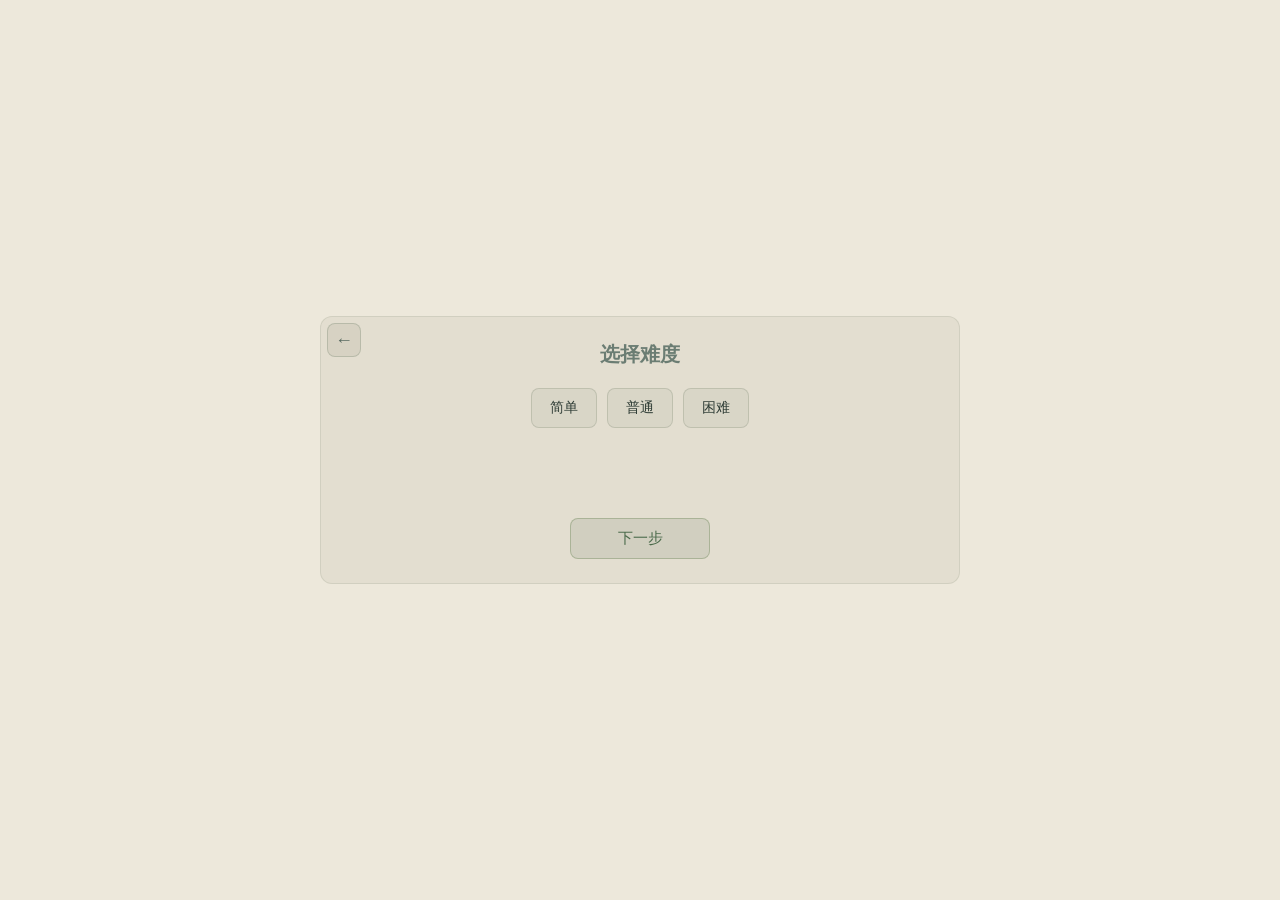
<file: story.html>
<!DOCTYPE html>
<html lang="zh-CN">
<head>
<meta charset="UTF-8">
<meta name="viewport" content="width=device-width, initial-scale=1.0">
<title>道牌斗法：气运争锋 - 剧情模式</title>
<link rel="stylesheet" href="css/style.css">
<style>
.step { display: none; }
.step.active { display: block; }
.story-text {
  background: rgba(140,150,130,0.08);
  border-left: 3px solid rgba(130,150,110,0.5);
  padding: 18px 20px;
  margin: 14px 0;
  line-height: 1.9;
  font-size: 14px;
  color: #2f3d36;
  white-space: pre-line;
  max-height: 52vh;
  overflow-y: auto;
  border-radius: 0 8px 8px 0;
}
.selector-row {
  display: flex;
  gap: 14px;
  flex-wrap: wrap;
  justify-content: center;
  margin: 14px 0;
}
.selector-group {
  flex: 1;
  min-width: 140px;
  text-align: center;
}
.selector-group label {
  display: block;
  font-size: 13px;
  font-weight: bold;
  margin-bottom: 6px;
  color: #5a6b62;
}
.selector-group select {
  width: 100%;
  padding: 8px;
  font-size: 14px;
  border: 1px solid rgba(140,150,130,0.35);
  border-radius: 6px;
  background: rgba(0,0,0,0.04);
  color: #2f3d36;
  font-family: inherit;
}
.profession-desc {
  margin: 12px 0;
  padding: 12px 16px;
  background: rgba(140,150,130,0.1);
  border-radius: 8px;
  font-size: 14px;
  line-height: 1.7;
  color: #5a6b62;
  min-height: 48px;
}
.summary-box {
  background: rgba(140,150,130,0.08);
  border: 1px solid rgba(140,150,130,0.2);
  border-radius: 8px;
  padding: 12px 16px;
  margin: 12px 0;
  display: flex;
  gap: 16px;
  flex-wrap: wrap;
  justify-content: center;
}
.summary-item { text-align: center; }
.summary-item .label { font-size: 12px; color: #8a8a78; }
.summary-item .value { font-size: 16px; font-weight: bold; color: #4a6a4a; }
.character-name { font-size: 18px; font-weight: bold; color: #4a6a4a; text-align: center; margin: 10px 0; }
.story-box {
  background: rgba(140,150,130,0.06);
  border: 1px solid rgba(140,150,130,0.2);
  border-radius: 8px;
  padding: 14px 18px;
  margin: 10px 0;
  font-size: 14px;
  line-height: 1.9;
  color: #2f3d36;
  max-height: 40vh;
  overflow-y: auto;
}
.name-input-area { margin: 12px 0; text-align: center; }
.name-input-area input {
  width: 220px;
  padding: 8px 10px;
  font-size: 15px;
  border: 1px solid rgba(140,150,130,0.35);
  border-radius: 6px;
  background: rgba(0,0,0,0.04);
  color: #2f3d36;
  font-family: inherit;
}
.nav-buttons { margin-top: 16px; display: flex; gap: 10px; justify-content: center; flex-wrap: wrap; }
.diff-grid {
  display: flex;
  gap: 10px;
  justify-content: center;
  flex-wrap: wrap;
  margin: 14px 0;
}
.diff-btn {
  padding: 10px 18px;
  border: 1px solid rgba(140,150,130,0.35);
  border-radius: 8px;
  background: rgba(140,150,130,0.1);
  color: #2f3d36;
  font-size: 14px;
  font-family: inherit;
  cursor: pointer;
  transition: all 0.2s;
}
.diff-btn:hover { background: rgba(140,150,130,0.2); }
.diff-btn.selected { background: rgba(140,150,130,0.35); border-color: rgba(130,150,110,0.6); color: #4a6a4a; font-weight: bold; }
</style>
</head>
<body>

<div class="page-wrap" style="max-width: 640px;">

  <!-- 步骤0：选择难度 -->
  <div class="step active" id="step-difficulty">
    <h2>选择难度</h2>
    <div class="diff-grid">
      <button class="diff-btn" data-diff="easy">简单</button>
      <button class="diff-btn" data-diff="normal">普通</button>
      <button class="diff-btn" data-diff="hard">困难</button>
    </div>
    <p id="diff-desc" style="font-size:13px; color:#5a6b62; line-height:1.7; min-height:60px; text-align:center;"></p>
    <div class="nav-buttons">
      <button class="back-icon-btn" onclick="goMenu()" title="返回主选单">←</button>
      <button class="btn-primary" id="btn-diff-next" disabled>下一步</button>
    </div>
  </div>

  <!-- 步骤1：开篇 -->
  <div class="step" id="step-prologue">
    <h2>开篇</h2>
    <div class="story-text">
三百年前，仙人绝迹，天地间只剩传说。
修仙界苟延残喘，灵气日渐稀薄，宗门凋零，功法残缺。人们都说，飞升已是上古旧梦，此界再无通天路。

直到那一天——北荒秘境裂开一道缝隙，一座古老石台从虚空中浮现。

台上刻满密密麻麻的符文，每一笔都在吞噬周围的光线。石台中央，一块玉碑静静矗立，上面只有一行字：

「赌尽一切，气运为注。胜者夺运，败者归墟。最后一人生还，可开天门。」

消息传出，天下震动。

有人嗤之以鼻，说这是魔道陷阱。有人在观望，在犹豫，在恐惧。还有人毫不犹豫地选择站到赌斗台前，对他们来说，这或许是唯一的机会。

他们来自大陆各地，身份各异，修为高低不同。但他们都有一个共同点——

已经没有什么可失去的了。

赌斗，即将开始。
    </div>
    <div class="nav-buttons">
      <button class="back-icon-btn" onclick="goMenu()" title="返回主选单">←</button>
      <button class="btn-primary" onclick="showStep('select')">选择你的角色</button>
    </div>
  </div>

  <!-- 步骤2：选择角色 -->
  <div class="step" id="step-select">
    <h2>选择你的角色</h2>
    <div class="selector-row">
      <div class="selector-group">
        <label>性别</label>
        <select id="sel-gender"><option value="">-- 请选择 --</option><option value="男">男</option><option value="女">女</option></select>
      </div>
      <div class="selector-group">
        <label>年龄</label>
        <select id="sel-age">
          <option value="">-- 请选择 --</option>
          <option value="少年">少年/少女（十五六岁，初出茅庐）</option>
          <option value="青年">青年（二十余岁，意气风发）</option>
          <option value="中年">中年（四五十岁，阅历丰富）</option>
          <option value="老年">老年（七八十岁，老谋深算）</option>
        </select>
      </div>
      <div class="selector-group">
        <label>职业</label>
        <select id="sel-profession"><option value="">-- 请选择 --</option><option value="剑气">剑气</option><option value="丹香">丹香</option><option value="御兽">御兽</option><option value="炼体">炼体</option><option value="巫蛊">巫蛊</option></select>
      </div>
    </div>
    <div class="profession-desc" id="profession-desc">选择职业后，此处将显示该职业的介绍。</div>
    <div class="nav-buttons">
      <button class="btn-secondary" onclick="showStep('prologue')">返回上一步</button>
      <button class="btn-primary" onclick="confirmSelection()">下一步</button>
      <button class="btn-secondary" onclick="randomSelect()">随机生成</button>
    </div>
    <p class="error-msg" id="select-error"></p>
  </div>

  <!-- 步骤3：角色与背景故事 -->
  <div class="step" id="step-background">
    <h2>你的命运</h2>
    <div class="summary-box">
      <div class="summary-item"><div class="label">性别</div><div class="value" id="sum-gender"></div></div>
      <div class="summary-item"><div class="label">年龄</div><div class="value" id="sum-age"></div></div>
      <div class="summary-item"><div class="label">职业</div><div class="value" id="sum-profession"></div></div>
    </div>
    <div class="character-name" id="char-name"></div>
    <div class="story-box" id="char-story"></div>
    <div class="nav-buttons">
      <button class="btn-secondary" onclick="showStep('select')">返回上一步</button>
      <button class="btn-primary" onclick="showNameStep()">下一步</button>
      <button class="btn-secondary" onclick="randomAndConfirm()">随机生成</button>
    </div>
  </div>

  <!-- 步骤4：赋予姓名 -->
  <div class="step" id="step-name">
    <h2>赋予姓名</h2>
    <div style="text-align:center; margin:10px 0; font-size:14px; color:#5a6b62;">
      <div id="name-preview" style="font-weight:bold; color:#4a6a4a; margin-bottom:6px;"></div>
      <div id="name-shortdesc" style="font-size:13px; line-height:1.6;"></div>
    </div>
    <p style="text-align:center; font-size:13px; color:#5a6b62;">你可以使用这个角色的原名，也可以为他取一个新的名字。</p>
    <div class="name-input-area">
      <input type="text" id="custom-name" placeholder="输入新名字（6个字符以内）" maxlength="6">
      <button class="btn-secondary" onclick="useCustomName()" style="margin-top:8px; width:auto; padding:8px 18px;">使用此名字</button>
    </div>
    <div class="nav-buttons">
      <button class="btn-secondary" onclick="showStep('background')">返回上一步</button>
      <button class="btn-primary" onclick="useOriginalName()">就用原名：<span id="original-name-label"></span></button>
    </div>
    <p class="error-msg" id="name-error"></p>
    <p style="margin-top:16px; font-style:italic; color:#8a8a78; text-align:center; font-size:13px;">赌命台上，只有一个人能活着离开。</p>
  </div>

</div>

<script src="js/config.js"></script>
<script src="js/utils.js"></script>
<script src="js/storage.js"></script>
<script src="js/auth.js"></script>
<script src="js/story-data.js"></script>
<script>
let selectedDifficulty = '';
let selectedGender = '';
let selectedAge = '';
let selectedProfession = '';
let matchedCharacter = null;

const DIFF_DESC = {
  easy: '简单：适合只想体验故事的新手。',
  normal: '普通：你的对手都不简单。',
  hard: '困难：直面你的命运！'
};

function showStep(id) {
  document.querySelectorAll('.step').forEach(s => s.classList.remove('active'));
  document.getElementById('step-' + id).classList.add('active');
}

function goMenu() {
  showConfirm('确认返回', '确认要返回主选单吗？未保存的进度将会遗失', () => {
    window.location.href = 'menu.html';
  });
}

// ===== 难度选择 =====
document.querySelectorAll('.diff-btn').forEach(btn => {
  btn.addEventListener('click', () => {
    document.querySelectorAll('.diff-btn').forEach(b => b.classList.remove('selected'));
    btn.classList.add('selected');
    selectedDifficulty = btn.dataset.diff;
    document.getElementById('diff-desc').textContent = DIFF_DESC[selectedDifficulty];
    document.getElementById('btn-diff-next').disabled = false;
  });
});

document.getElementById('btn-diff-next').addEventListener('click', () => {
  if (!selectedDifficulty) {
    document.getElementById('diff-desc').textContent = '请先选择一项难度';
    document.getElementById('diff-desc').style.color = '#a05050';
    return;
  }
  document.getElementById('diff-desc').style.color = '#5a6b62';
  showStep('prologue');
});

// ===== 职业描述 =====
document.getElementById('sel-profession').addEventListener('change', function() {
  const desc = PROFESSION_DESC[this.value];
  document.getElementById('profession-desc').textContent = desc ? (this.value + '：' + desc) : '选择职业后，此处将显示该职业的介绍。';
});

function randomSelect() {
  const g = GENDER_OPTIONS[Math.floor(Math.random() * GENDER_OPTIONS.length)];
  const a = AGE_OPTIONS[Math.floor(Math.random() * AGE_OPTIONS.length)];
  const p = PROFESSION_OPTIONS[Math.floor(Math.random() * PROFESSION_OPTIONS.length)];
  document.getElementById('sel-gender').value = g.value;
  document.getElementById('sel-age').value = a.value;
  document.getElementById('sel-profession').value = p.value;
  document.getElementById('sel-profession').dispatchEvent(new Event('change'));
  document.getElementById('select-error').textContent = '';
}

function confirmSelection() {
  const gender = document.getElementById('sel-gender').value;
  const age = document.getElementById('sel-age').value;
  const prof = document.getElementById('sel-profession').value;
  if (!gender || !age || !prof) {
    document.getElementById('select-error').textContent = '请完整选择性别、年龄和职业';
    return;
  }
  selectedGender = gender;
  selectedAge = age;
  selectedProfession = prof;
  matchedCharacter = findCharacter(gender, age, prof);
  if (!matchedCharacter) {
    document.getElementById('select-error').textContent = '没有找到匹配的角色，请调整选择';
    return;
  }
  document.getElementById('select-error').textContent = '';
  renderCharacter();
  showStep('background');
}

function renderCharacter() {
  document.getElementById('sum-gender').textContent = selectedGender;
  document.getElementById('sum-age').textContent = selectedAge;
  document.getElementById('sum-profession').textContent = selectedProfession;
  document.getElementById('char-name').textContent = matchedCharacter.name;
  document.getElementById('char-story').textContent = matchedCharacter.story;
}

function randomAndConfirm() {
  randomSelect();
  confirmSelection();
}

// ===== 取名 =====
function showNameStep() {
  document.getElementById('original-name-label').textContent = matchedCharacter.name;
  document.getElementById('name-preview').textContent = matchedCharacter.name + ' · ' + selectedGender + ' · ' + selectedAge + ' · ' + selectedProfession;
  document.getElementById('name-shortdesc').textContent = matchedCharacter.story.substring(0, 60) + '……';
  document.getElementById('custom-name').value = '';
  document.getElementById('name-error').textContent = '';
  showStep('name');
}

function useOriginalName() {
  startGame(matchedCharacter.name);
}

function useCustomName() {
  const name = document.getElementById('custom-name').value.trim();
  const regex = /^[\u4e00-\u9fa5a-zA-Z0-9]{1,6}$/;
  if (!regex.test(name)) {
    document.getElementById('name-error').textContent = '名字仅限6个汉字、英文或数字';
    return;
  }
  startGame(name);
}

async function startGame(playerName) {
  const user = getCurrentUser();
  if (!user) {
    alert('登录状态已失效，请重新登录。');
    window.location.href = 'index.html';
    return;
  }

  const saveData = {
    playerName: playerName,
    gender: selectedGender,
    age: selectedAge,
    profession: selectedProfession,
    characterName: matchedCharacter.name,
    characterStory: matchedCharacter.story,
    difficulty: selectedDifficulty,
    chips: 10000,
    startChips: 10000,
    round: 1,
    totalRounds: 5,
    status: '牌局间歇',
    startTime: Date.now(),
    playDuration: 0,
    createdAt: new Date().toLocaleString()
  };

  const saves = await getSaveSlots(user.userId);
  let slotIndex = saves.findIndex(s => s === null);

  if (slotIndex === -1) {
    // 满档，弹窗覆盖
    let html = '<div style="display:flex;flex-direction:column;gap:8px;">';
    saves.forEach((s, i) => {
      if (s && s.save_data) {
        html += `<div class="slot-item" onclick="overwriteAndStart(${i})"><div class="slot-name">${s.save_data.playerName || '无名修士'}</div><div class="slot-info">职业: ${s.save_data.profession || '未知'} | 气运: ${(s.save_data.chips || 0).toLocaleString()} | 第${s.save_data.round || 1}局</div></div>`;
      } else {
        html += `<div class="slot-item empty">存档${i+1}：空空如也</div>`;
      }
    });
    html += '</div>';
    showModal('存档已满，请选择覆盖', html);
    // 把 saveData 暂存到全局，供覆盖回调使用
    window._pendingSaveData = saveData;
    return;
  }

  await saveToSlot(user.userId, slotIndex + 1, saveData);
  localStorage.setItem('daopai_new_game', JSON.stringify(saveData));
  window.location.href = 'battle.html?slot=' + slotIndex + '&new=1';
}

async function overwriteAndStart(slotIndex) {
  closeModal();
  const saveData = window._pendingSaveData;
  if (!saveData) return;
  const user = getCurrentUser();
  showConfirm('确认覆盖', `确定要覆盖存档${slotIndex + 1}吗？旧的存档将无法恢复。`, async () => {
    await saveToSlot(user.userId, slotIndex + 1, saveData);
    localStorage.setItem('daopai_new_game', JSON.stringify(saveData));
    window.location.href = 'battle.html?slot=' + slotIndex + '&new=1';
  });
}
</script>
</body>
</html>
</file>
<file: css/style.css>
/* css/style.css - Global + Battle styles */

* { margin: 0; padding: 0; box-sizing: border-box; }

body {
  background: #ede8db;
  color: #2f3d36;
  font-family: 'Microsoft YaHei', 'SimHei', 'PingFang SC', sans-serif;
  min-height: 100vh;
  display: flex;
  flex-direction: column;
  align-items: center;
  justify-content: center;
  overflow: hidden;
}

/* ===== 桌面布局容器 ===== */
.arena-wrap {
  position: relative;
  width: 98vw;
  max-width: 1360px;
  aspect-ratio: 136/85;
  background: radial-gradient(ellipse at 50% 55%, #d8d4c8 0%, #cdc8bc 40%, #c4bfb2 100%);
  border-radius: 16px;
  box-shadow: 0 0 60px rgba(100, 110, 90, 0.08), inset 0 0 80px rgba(0,0,0,0.1);
  overflow: hidden;
  border: 1px solid rgba(140, 150, 130, 0.25);
}
.arena-wrap svg { width: 100%; height: 100%; display: block; }

/* ===== 返回主选单小图标 ===== */
.back-icon-btn {
  position: absolute;
  top: 6px;
  left: 6px;
  width: 34px;
  height: 34px;
  border: 1px solid rgba(140, 150, 130, 0.4);
  border-radius: 8px;
  background: rgba(210, 205, 190, 0.7);
  color: #5a6b62;
  font-size: 18px;
  line-height: 1;
  font-family: inherit;
  cursor: pointer;
  transition: all 0.2s;
  z-index: 20;
  display: flex;
  align-items: center;
  justify-content: center;
}
.back-icon-btn:hover {
  background: rgba(140, 150, 130, 0.25);
  color: #4a6a4a;
  border-color: rgba(80, 120, 80, 0.5);
}

/* ===== 顶部功能栏 ===== */
.top-bar {
  position: absolute;
  top: 0; left: 0; right: 0;
  height: 44px;
  background: rgba(220, 215, 200, 0.6);
  border-bottom: 1px solid rgba(140, 150, 130, 0.2);
  display: flex;
  align-items: center;
  justify-content: space-between;
  padding: 0 16px;
  z-index: 10;
}
.top-bar .sys-btns { display: flex; gap: 8px; margin-left: 44px; }
.sys-btn {
  padding: 5px 12px;
  border: 1px solid rgba(140, 150, 130, 0.4);
  border-radius: 6px;
  background: rgba(210, 205, 190, 0.6);
  color: #5a6b62;
  font-size: 12px;
  font-family: inherit;
  cursor: pointer;
  transition: all 0.2s;
}
.sys-btn:hover { background: rgba(140, 150, 130, 0.2); color: #4a6a4a; border-color: rgba(80, 120, 80, 0.5); }
.top-info { display: flex; gap: 20px; font-size: 13px; }
.top-info span { color: #7a8a78; }
.top-info b { color: #5a6b62; font-weight: normal; }

/* ===== 左侧斗法过程栏 ===== */
.battle-log {
  position: absolute;
  left: 0; top: 44px; bottom: 0;
  width: 220px;
  background: rgba(210, 205, 190, 0.45);
  border-right: 1px solid rgba(140, 150, 130, 0.15);
  display: flex;
  flex-direction: column;
  z-index: 9;
}
.battle-log h3 {
  padding: 10px 12px;
  font-size: 14px;
  color: #6b7d73;
  border-bottom: 1px solid rgba(140, 150, 130, 0.2);
  display: flex;
  align-items: center;
  gap: 6px;
}
.battle-log .log-body {
  flex: 1;
  padding: 10px 12px;
  font-size: 11.5px;
  line-height: 1.9;
  overflow-y: auto;
}
.log-body .lp-phase { color: #6b7d73; font-weight: bold; }
.log-body .lp-name { color: #7a6a5a; }
.log-body .lp-action { color: #8a8a78; }
.log-body .lp-card { color: #5a6b62; }
.log-body .lp-highlight { color: #c87860; }
.battle-log .gm-box {
  padding: 8px 12px;
  border-top: 1px solid rgba(140, 150, 130, 0.15);
}
.gm-box input {
  width: 100%;
  padding: 5px 8px;
  background: rgba(0,0,0,0.08);
  border: 1px solid rgba(140, 150, 130, 0.3);
  border-radius: 4px;
  color: #2f3d36;
  font-size: 11px;
  font-family: inherit;
}
.gm-box input::placeholder { color: #9a9a8a; }

/* ===== 揭晓卡片（纵向） ===== */
.reveal-card {
  background: rgba(140, 150, 130, 0.08);
  border: 1px solid rgba(140, 150, 130, 0.25);
  border-radius: 8px;
  padding: 8px 10px;
  margin: 8px 0;
}
.reveal-card.winner {
  background: rgba(140, 160, 120, 0.12);
  border-color: rgba(100, 130, 90, 0.45);
  box-shadow: 0 0 8px rgba(100, 130, 90, 0.1);
}
.reveal-card .rc-name { color: #5a6b62; font-size: 12px; font-weight: bold; margin-bottom: 3px; }
.reveal-card .rc-hand { color: #8a8a78; font-size: 10.5px; margin: 2px 0; }
.reveal-card .rc-best { color: #7a8a78; font-size: 10px; line-height: 1.5; margin: 3px 0; }
.reveal-card .rc-result { color: #7a6a5a; font-size: 11px; font-weight: bold; margin-top: 3px; }
.reveal-card.winner .rc-result { color: #4a6a4a; }

/* ===== 主游戏区 ===== */
.game-area {
  position: absolute;
  left: 220px; top: 44px; right: 0; bottom: 0;
}

/* ===== 座位 ===== */
.seat-wrap { position: absolute; display: flex; flex-direction: column; align-items: center; }
.seat {
  display: flex;
  flex-direction: column;
  align-items: center;
  width: 130px;
}
.seat-avatar {
  width: 52px; height: 52px;
  border-radius: 50%;
  border: 2px solid rgba(140, 150, 130, 0.5);
  background: linear-gradient(145deg, #c8c4b8, #b0aca0);
  display: flex; align-items: center; justify-content: center;
  font-size: 22px;
  box-shadow: 0 2px 8px rgba(0,0,0,0.15);
  transition: all 0.3s;
}
.seat-name { font-size: 12px; font-weight: bold; color: #2f3d36; margin-top: 4px; text-shadow: 0 1px 2px rgba(0,0,0,0.08); }
.seat-chips { font-size: 12px; color: #6b7d73; margin-top: 1px; }
.seat-top { display: flex; align-items: center; gap: 8px; }
.seat-bet {
  font-size: 15px;
  color: #7a6a3a;
  padding: 4px 12px;
  border-radius: 10px;
  background: rgba(200, 180, 100, 0.18);
  border: 1px solid rgba(200, 180, 100, 0.3);
  white-space: nowrap;
  transition: transform 0.3s ease, opacity 0.3s ease;
}
.seat-bet.bet-pop {
  animation: betPop 0.4s ease;
}
@keyframes betPop {
  0% { transform: scale(0.8) translateX(-8px); opacity: 0; }
  100% { transform: scale(1) translateX(0); opacity: 1; }
}
.seat-status { font-size: 10px; margin-top: 2px; padding: 1px 8px; border-radius: 8px; background: rgba(0,0,0,0.08); color: #8a8a78; }
.skill-slot {
  margin-top: 4px;
  padding: 2px 10px;
  border: 1px dashed rgba(140, 150, 130, 0.4);
  border-radius: 6px;
  font-size: 10px;
  color: #8a8a78;
  cursor: pointer;
  transition: all 0.2s;
  background: rgba(140, 150, 130, 0.06);
}
.skill-slot:hover { background: rgba(140, 150, 130, 0.2); color: #6b7d73; border-color: #6b7d73; }

/* 别人行动：青色高亮 */
.seat.active .seat-avatar {
  border-color: #5a9a8a;
  box-shadow: 0 0 16px rgba(90, 154, 138, 0.55);
  animation: pulseAvatar 2.2s infinite;
}
.seat.active .seat-name { color: #3a7a6a; }

/* 玩家自己行动：金色高亮 */
.seat.active-human .seat-avatar {
  border-color: #c8a84a;
  box-shadow: 0 0 18px rgba(200, 168, 74, 0.65);
  animation: pulseAvatarGold 1.6s infinite;
}
.seat.active-human .seat-name { color: #8a6a2a; }
.seat.folded { opacity: 0.3; }
.seat.folded .seat-avatar { border-color: #b0aca0; filter: grayscale(0.7); }
.seat.folded .seat-status { color: #999; }
.seat.allin .seat-avatar { border-color: #c87860; box-shadow: 0 0 10px rgba(200, 120, 96, 0.35); }
.seat.allin .seat-status { color: #c87860; background: rgba(200, 120, 96, 0.12); }
.seat.escaped .seat-avatar { border-color: #b0aca0; filter: grayscale(1) brightness(0.5); }
.seat.escaped .seat-status { color: #999; text-decoration: line-through; }
.seat.escaped { opacity: 0.4; }

@keyframes pulseAvatar {
  0%, 100% { box-shadow: 0 0 14px rgba(90,154,138,0.5); }
  50% { box-shadow: 0 0 26px rgba(90,154,138,0.75); }
}
@keyframes pulseAvatarGold {
  0%, 100% { box-shadow: 0 0 14px rgba(200,168,74,0.6); }
  50% { box-shadow: 0 0 28px rgba(200,168,74,0.9); }
}

/* 轮到你了的提示条 */
.turn-hint {
  position: absolute;
  top: 58%;
  left: 50%;
  transform: translateX(-50%);
  background: rgba(200, 168, 74, 0.15);
  border: 1px solid rgba(200, 168, 74, 0.4);
  color: #7a5a1a;
  padding: 5px 18px;
  border-radius: 20px;
  font-size: 13px;
  z-index: 15;
  pointer-events: none;
  animation: fadeInHint 0.4s ease;
}
@keyframes fadeInHint {
  from { opacity: 0; transform: translateX(-50%) translateY(-6px); }
  to { opacity: 1; transform: translateX(-50%) translateY(0); }
}

/* ===== 座位底牌区（摊牌时显示） ===== */
.seat-hands {
  display: none;
  margin-top: 6px;
  gap: 4px;
}
.seat-hands.show { display: flex; }
.mini-card {
  width: 32px; height: 48px;
  background: #f5f2ea;
  border-radius: 4px;
  border: 1px solid #999;
  display: flex;
  flex-direction: column;
  align-items: center;
  justify-content: center;
  font-size: 10px;
  line-height: 1.1;
  position: relative;
  box-shadow: 0 2px 4px rgba(0,0,0,0.15);
}
.mini-card.red { color: #b04040; }
.mini-card.black { color: #2f3d36; }
.mini-card .mc-suit { font-size: 14px; }
.mini-card .mc-rank { font-size: 8px; position: absolute; bottom: 2px; }

/* ===== 中央天时牌区 ===== */
.tianshi-zone {
  position: absolute;
  left: 50%;
  transform: translateX(-50%);
  text-align: center;
  z-index: 2;
}
.tianshi-label {
  font-size: 11px;
  color: #8a8a78;
  letter-spacing: 4px;
  margin-bottom: 6px;
}
.tianshi-cards {
  display: flex;
  gap: 10px;
  justify-content: center;
}

/* ===== 气运池 ===== */
.qi-yun-pool {
  position: absolute;
  left: 50%;
  transform: translateX(-50%);
  background: rgba(220, 215, 200, 0.5);
  border: 1px solid rgba(130, 150, 110, 0.4);
  padding: 6px 28px;
  border-radius: 20px;
  font-size: 16px;
  color: #5a6b62;
  font-weight: bold;
  letter-spacing: 1px;
  z-index: 2;
}

/* ===== 牌通用样式 ===== */
.dcard {
  width: 68px; height: 102px;
  background: #f5f2ea;
  border-radius: 8px;
  border: 1.5px solid #888;
  display: flex;
  flex-direction: column;
  position: relative;
  box-shadow: 0 4px 8px rgba(0,0,0,0.25);
  overflow: hidden;
}
.dcard.red { color: #b04040; }
.dcard.black { color: #2f3d36; }
.dcard .d-top {
  position: absolute;
  top: 4px; left: 5px;
  font-size: 11px;
  line-height: 1.3;
}
.dcard .d-top span { font-size: 11px; }
.dcard .d-mid {
  position: absolute;
  top: 50%; left: 50%;
  transform: translate(-50%, -50%);
  font-size: 24px;
}
.dcard .d-btm {
  position: absolute;
  bottom: 4px; right: 5px;
  font-size: 10px;
  font-weight: bold;
}
.dcard-back {
  width: 68px; height: 102px;
  background: linear-gradient(145deg, #c8c4b8, #b0aca0);
  border-radius: 8px;
  border: 1.5px solid #8a9a80;
  display: flex; align-items: center; justify-content: center;
  box-shadow: 0 4px 8px rgba(0,0,0,0.25);
}
.dcard-back::after {
  content: "道";
  font-size: 28px;
  color: #8a8a78;
  opacity: 0.5;
}

/* ===== 玩家大区 ===== */
.player-zone {
  position: absolute;
  left: 50%;
  bottom: 78px;
  transform: translateX(-50%);
  display: flex;
  flex-direction: column;
  align-items: center;
  width: 420px;
  z-index: 2;
}
.player-top-row {
  display: flex;
  align-items: center;
  gap: 14px;
  margin-bottom: 6px;
}
.player-side-bet {
  display: flex;
  flex-direction: column;
  justify-content: center;
}
.player-pose-area {
  width: 160px;
  height: 110px;
  background: rgba(140, 150, 130, 0.08);
  border: 1px dashed rgba(140, 150, 130, 0.35);
  border-radius: 8px;
  display: flex;
  align-items: center;
  justify-content: center;
  color: #8a8a78;
  font-size: 13px;
  position: relative;
}
.player-pose-area .pose-avatar {
  font-size: 48px;
  position: absolute;
  top: 50%; left: 50%;
  transform: translate(-50%, -50%);
  opacity: 0.5;
}
.player-pose-area .pose-label {
  position: absolute;
  bottom: 4px;
  font-size: 10px;
  opacity: 0.6;
}

/* 玩家自己行动时高亮 */
.player-zone.active-human .player-pose-area {
  border-color: rgba(200, 168, 74, 0.6);
  box-shadow: 0 0 18px rgba(200, 168, 74, 0.45);
  animation: pulseAvatarGold 1.6s infinite;
}
.player-zone.active-human .pose-avatar {
  opacity: 0.85;
}
.player-info-bar {
  display: flex;
  align-items: center;
  gap: 16px;
  margin-bottom: 6px;
  flex-wrap: wrap;
  justify-content: center;
}
.player-info-bar .pin-name { font-size: 15px; font-weight: bold; color: #4a6a4a; }
.player-info-bar .pin-chips { font-size: 14px; color: #6b7d73; }
.player-info-bar .pin-bet {
  font-size: 14px;
  color: #7a6a3a;
  padding: 3px 12px;
  border-radius: 10px;
  background: rgba(200, 180, 100, 0.18);
  border: 1px solid rgba(200, 180, 100, 0.3);
}
.player-info-bar .pin-skill {
  padding: 2px 10px;
  border: 1px dashed rgba(140, 150, 130, 0.4);
  border-radius: 6px;
  font-size: 11px;
  color: #8a8a78;
  cursor: pointer;
}
.player-info-bar .pin-skill:hover { color: #6b7d73; border-color: #6b7d73; background: rgba(140,150,130,0.12); }
.player-info-bar .pin-best-hand {
  padding: 2px 10px;
  border: 1px dashed rgba(140, 150, 130, 0.4);
  border-radius: 6px;
  font-size: 11px;
  color: #8a8a78;
  cursor: pointer;
  transition: all 0.2s;
}
.player-info-bar .pin-best-hand:hover { color: #6b7d73; border-color: #6b7d73; background: rgba(140,150,130,0.12); }
.player-info-bar .pin-best-hand.active { border-color: #c8a84a; color: #8a6a2a; background: rgba(200,168,74,0.15); }
.pin-best-hand-rank { font-size: 11px; color: #8a6a2a; font-weight: bold; min-height: 14px; text-align: center; margin-bottom: 4px; }
.dcard.highlight { box-shadow: 0 0 14px rgba(200,168,74,0.7); border-color: #c8a84a; transform: scale(1.06); z-index: 5; }

.dili-zone {
  display: flex;
  gap: 12px;
  align-items: center;
}
.dili-label {
  font-size: 11px;
  color: #8a8a78;
  writing-mode: vertical-rl;
  letter-spacing: 3px;
}

/* ===== 操作按钮区 ===== */
.action-context {
  position: absolute;
  bottom: 58px;
  left: 50%;
  transform: translateX(-50%);
  z-index: 5;
  padding: 5px 14px;
  border: 1px solid rgba(100, 130, 90, 0.22);
  border-radius: 999px;
  background: rgba(240, 237, 228, 0.82);
  color: #5a6b62;
  font-size: 12px;
  white-space: nowrap;
  box-shadow: 0 4px 12px rgba(45, 60, 50, 0.08);
}
.action-bar {
  position: absolute;
  bottom: 8px;
  left: 50%;
  transform: translateX(-50%);
  display: flex;
  gap: 10px;
  align-items: flex-end;
  z-index: 5;
}
.act-btn {
  padding: 8px 16px;
  border: 2px solid;
  border-radius: 8px;
  background: rgba(240, 237, 228, 0.85);
  color: #2f3d36;
  font-size: 13px;
  font-family: inherit;
  cursor: pointer;
  transition: all 0.2s;
  text-align: center;
  min-width: 72px;
}
.act-btn:hover { transform: translateY(-2px); filter: brightness(1.15); }
.act-btn .act-sub { display: block; font-size: 9.5px; opacity: 0.6; margin-top: 2px; }
.act-fold { border-color: #a08080; color: #7a5050; }
.act-check { border-color: #608a7a; color: #406a5a; }
.act-call { border-color: #6a8a5a; color: #4a6a3a; }
.act-raise { border-color: #8a8a70; color: #6a6a4a; }
.act-allin { border-color: #a07070; color: #7a5050; }
.act-btn:disabled {
  opacity: 0.4;
  cursor: not-allowed;
  transform: none;
  filter: grayscale(0.6);
}

.raise-panel {
  display: none;
  position: absolute;
  bottom: 56px;
  left: 50%;
  transform: translateX(-50%);
  background: rgba(240, 237, 228, 0.95);
  border: 1px solid rgba(140, 150, 130, 0.4);
  border-radius: 10px;
  padding: 12px 16px;
  gap: 10px;
  align-items: center;
  z-index: 20;
  white-space: nowrap;
}
.raise-panel.show { display: flex; }
.raise-panel input {
  width: 90px;
  padding: 6px 8px;
  background: rgba(0,0,0,0.08);
  border: 1px solid rgba(140, 150, 130, 0.4);
  border-radius: 4px;
  color: #5a6b62;
  font-size: 14px;
  text-align: center;
  font-family: inherit;
}
.raise-panel .rp-btns { display: flex; gap: 6px; }
.raise-panel .rp-btns button {
  padding: 5px 10px;
  border: 1px solid rgba(140, 150, 130, 0.3);
  border-radius: 4px;
  background: rgba(140,150,130,0.12);
  color: #2f3d36;
  font-size: 11px;
  cursor: pointer;
  font-family: inherit;
}
.raise-panel .rp-btns button:hover { background: rgba(140,150,130,0.25); }

/* ===== 弹窗辅助类 ===== */
.rule-section { margin: 10px 0; }
.rule-section h5 { color: #7a6a5a; font-size: 13px; margin-bottom: 5px; }
.rule-section p { font-size: 12px; line-height: 1.75; color: #7a7a6a; }
.rule-rank {
  background: rgba(140, 150, 130, 0.08);
  border: 1px solid rgba(140, 150, 130, 0.2);
  border-radius: 6px;
  padding: 8px 12px;
  margin: 8px 0;
  font-size: 12px;
  line-height: 1.8;
  color: #6a7a62;
}

.hand-reveal-wrap {
  position: fixed;
  inset: 0;
  background: rgba(60, 65, 55, 0.35);
  display: none;
  justify-content: center;
  align-items: center;
  z-index: 60;
}
.reveal-actions {
  display: flex;
  gap: 10px;
  justify-content: center;
  flex-wrap: wrap;
  margin-top: 10px;
}
.reveal-note {
  margin: 10px 0 0;
  color: #8a7a62;
  font-size: 12px;
  line-height: 1.7;
  text-align: center;
}
.reveal-focus-card {
  border: 1px solid rgba(100,130,90,0.28);
  border-radius: 10px;
  padding: 12px;
  background: rgba(255,255,255,0.42);
}

/* ===== 底部阶段切换 ===== */
.stage-bar {
  margin-top: 12px;
  display: flex;
  gap: 6px;
  flex-wrap: wrap;
  justify-content: center;
}
.stage-btn {
  padding: 5px 14px;
  border: 1px solid rgba(140, 150, 130, 0.2);
  border-radius: 5px;
  background: #e0dcd4;
  color: #8a8a78;
  font-size: 11px;
  font-family: inherit;
  cursor: pointer;
  transition: all 0.2s;
}
.stage-btn.active { background: rgba(140, 150, 130, 0.35); color: #4a6a4a; border-color: rgba(130, 150, 110, 0.5); }

.footer-note {
  margin-top: 8px;
  color: #9a9a8a;
  font-size: 11px;
  text-align: center;
  line-height: 1.6;
}

/* ============================================================
   手机适配（竖屏 < 768px）
   ============================================================ */
@media (max-width: 768px) {
  .arena-wrap { width: 100vw; height: 100vh; max-width: none; aspect-ratio: auto; border-radius: 0; }
  .top-bar { height: 40px; padding: 0 8px; }
  .top-bar .sys-btns { gap: 4px; }
  .sys-btn { padding: 4px 8px; font-size: 10px; }
  .top-info { gap: 10px; font-size: 11px; }
  .battle-log { display: none; }
  .game-area { left: 0; }

  .mobile-log-sheet {
    position: fixed;
    bottom: 0;
    left: 0;
    right: 0;
    z-index: 40;
    background: #e0dcd4;
    border-top: 1px solid rgba(140, 150, 130, 0.3);
    border-radius: 12px 12px 0 0;
    transition: max-height 0.3s ease;
    max-height: 40px;
    overflow: hidden;
    display: block;
  }
  .mobile-log-sheet.expanded { max-height: 45vh; }
  .mobile-log-header {
    display: flex;
    align-items: center;
    justify-content: space-between;
    padding: 8px 14px;
    font-size: 12px;
    color: #6b7d73;
    cursor: pointer;
    user-select: none;
    border-bottom: 1px solid transparent;
  }
  .mobile-log-sheet.expanded .mobile-log-header {
    border-bottom-color: rgba(140, 150, 130, 0.2);
  }
  .mobile-log-header .ml-chevron { transition: transform 0.3s; }
  .mobile-log-sheet.expanded .ml-chevron { transform: rotate(180deg); }
  .mobile-log-body {
    padding: 10px 14px;
    max-height: calc(45vh - 36px);
    overflow-y: auto;
  }

  .seat-wrap { transform: scale(0.75); }
  .seat-name { font-size: 10px; }
  .seat-chips, .seat-bet { font-size: 9px; }
  .seat-status { font-size: 8px; }
  .skill-slot { font-size: 8px; padding: 1px 6px; }

  .tianshi-zone { transform: translateX(-50%) scale(0.65); }
  .qi-yun-pool { transform: translateX(-50%) scale(0.8); font-size: 14px; padding: 4px 16px; }

  .player-zone { width: 90%; transform: translateX(-50%) scale(0.85); bottom: 100px; }
  .player-pose-area { width: 120px; height: 80px; }
  .player-info-bar { gap: 8px; }
  .player-info-bar .pin-name { font-size: 13px; }
  .player-info-bar .pin-chips { font-size: 12px; }

  .action-context { bottom: 92px; max-width: 92%; overflow: hidden; text-overflow: ellipsis; font-size: 10px; }
  .action-bar { gap: 5px; width: 96%; justify-content: center; bottom: 48px; }
  .act-btn { padding: 8px 6px; font-size: 11px; min-width: 52px; }
  .act-btn .act-sub { font-size: 8px; }

  .seat-wrap[id="sw1"] { left: 5% !important; top: 12% !important; }
  .seat-wrap[id="sw3"] { left: 50% !important; top: 6% !important; transform: translateX(-50%) scale(0.8); }
  .seat-wrap[id="sw5"] { right: 2% !important; left: auto !important; top: 12% !important; }
  .seat-wrap[id="sw2"] { left: 5% !important; top: 58% !important; display: flex !important; }
  .seat-wrap[id="sw4"] { right: 2% !important; left: auto !important; top: 58% !important; display: flex !important; }
  .seat-wrap[id="sw6"] { display: none; }

  .mini-card { width: 24px; height: 36px; font-size: 8px; }
  .mini-card .mc-suit { font-size: 10px; }

  .intermission-wrap,
  .hand-result-wrap,
  .ending-wrap {
    padding: 10px;
    align-items: flex-start;
  }
  .intermission-wrap .page-wrap,
  .hand-result-wrap .page-wrap,
  .ending-wrap .page-wrap {
    margin: 10px auto;
    padding: 16px;
  }
  .im-stats {
    grid-template-columns: repeat(2, 1fr);
  }
  .im-character .im-story {
    max-height: 22vh;
    font-size: 12px;
    line-height: 1.8;
  }
  .nav-buttons {
    flex-direction: column;
    align-items: center;
  }
  .nav-buttons .btn-primary,
  .nav-buttons .btn-secondary {
    width: 100%;
    min-width: auto;
  }
}

.mobile-only { display: none; }
@media (max-width: 768px) {
  .mobile-only { display: block; }
  .desktop-only { display: none; }
}

.hidden { display: none !important; }

/* ===== 登录 / 菜单 / 角色创建 通用 ===== */
.page-wrap {
  width: 100%;
  max-width: 480px;
  padding: 24px;
  background: rgba(220, 215, 200, 0.6);
  border: 1px solid rgba(140, 150, 130, 0.2);
  border-radius: 12px;
  margin: 20px auto;
  position: relative;
}
.page-wrap h2 {
  text-align: center;
  color: #6b7d73;
  margin-bottom: 20px;
  font-size: 20px;
}
.form-row {
  margin-bottom: 14px;
}
.form-row label {
  display: block;
  font-size: 13px;
  color: #7a8a78;
  margin-bottom: 4px;
}
.form-row input, .form-row select {
  width: 100%;
  padding: 8px 10px;
  background: rgba(0,0,0,0.08);
  border: 1px solid rgba(140, 150, 130, 0.3);
  border-radius: 6px;
  color: #2f3d36;
  font-size: 14px;
  font-family: inherit;
}
.form-row input::placeholder { color: #9a9a8a; }
.btn-primary {
  width: 100%;
  padding: 10px;
  border: 1px solid rgba(130, 150, 110, 0.5);
  border-radius: 8px;
  background: rgba(140, 150, 130, 0.2);
  color: #4a6a4a;
  font-size: 15px;
  font-family: inherit;
  cursor: pointer;
  transition: all 0.2s;
}
.btn-primary:hover { background: rgba(140, 150, 130, 0.35); }
.btn-secondary {
  width: 100%;
  padding: 10px;
  border: 1px solid rgba(140, 150, 130, 0.3);
  border-radius: 8px;
  background: rgba(200, 195, 180, 0.6);
  color: #5a6b62;
  font-size: 14px;
  font-family: inherit;
  cursor: pointer;
  margin-top: 8px;
}
.btn-secondary:hover { color: #4a6a4a; border-color: rgba(80,120,80,0.4); }
.error-msg { color: #c05050; font-size: 12px; margin-top: 4px; }

/* 菜单 */
.menu-hlist {
  display: flex;
  gap: 10px;
  justify-content: center;
  flex-wrap: wrap;
}
.menu-hitem {
  flex: 1;
  min-width: 120px;
  max-width: 160px;
  padding: 16px 8px;
  background: rgba(140, 150, 130, 0.08);
  border: 1px solid rgba(140, 150, 130, 0.25);
  border-radius: 10px;
  text-align: center;
  cursor: pointer;
  transition: all 0.2s;
}
.menu-hitem:hover { background: rgba(140, 150, 130, 0.18); border-color: rgba(130,150,110,0.45); }
.menu-hitem.active { background: rgba(140, 150, 130, 0.3); border-color: rgba(130,150,110,0.6); box-shadow: 0 0 12px rgba(130,150,110,0.15); }
.menu-hitem .mh-icon { font-size: 26px; margin-bottom: 6px; color: #4a6a4a; }
.menu-hitem .mh-title { font-size: 14px; color: #2f3d36; font-weight: bold; }

.menu-detail {
  margin-top: 16px;
  padding: 16px 20px;
  background: rgba(140, 150, 130, 0.08);
  border: 1px solid rgba(140, 150, 130, 0.25);
  border-radius: 10px;
  text-align: center;
}
.menu-detail .md-text { font-size: 14px; color: #5a6b62; line-height: 1.8; }

/* ===== 牌局间歇 / 结算 / 结局 全屏覆盖层 ===== */
.intermission-wrap,
.hand-result-wrap,
.ending-wrap {
  position: fixed;
  inset: 0;
  display: flex;
  align-items: center;
  justify-content: center;
  z-index: 100;
  background: linear-gradient(180deg, #e8e4d6 0%, #ddd8c8 100%);
  overflow-y: auto;
  padding: 20px;
}

/* 角色信息区 */
.im-character {
  background: rgba(140, 150, 130, 0.08);
  border: 1px solid rgba(140, 150, 130, 0.2);
  border-radius: 10px;
  padding: 16px 20px;
  margin-bottom: 14px;
  text-align: center;
}
.im-character .im-name {
  font-size: 18px;
  font-weight: bold;
  color: #4a6a4a;
  margin-bottom: 4px;
}
.im-character .im-meta {
  font-size: 12px;
  color: #8a8a78;
  margin-bottom: 10px;
}
.im-character .im-story {
  font-size: 13px;
  color: #5a6b62;
  line-height: 1.9;
  text-align: left;
  max-height: 28vh;
  overflow-y: auto;
  padding-right: 6px;
}
.im-character .im-story::-webkit-scrollbar { width: 4px; }
.im-character .im-story::-webkit-scrollbar-thumb { background: rgba(140,150,130,0.35); border-radius: 2px; }

/* 统计面板 */
.im-stats {
  display: grid;
  grid-template-columns: repeat(4, 1fr);
  gap: 10px;
  margin-bottom: 16px;
}
.im-stat {
  background: rgba(140, 150, 130, 0.08);
  border: 1px solid rgba(140, 150, 130, 0.2);
  border-radius: 8px;
  padding: 10px 6px;
  text-align: center;
}
.im-stat .label {
  font-size: 11px;
  color: #8a8a78;
  margin-bottom: 4px;
}
.im-stat .value {
  font-size: 15px;
  font-weight: bold;
  color: #4a6a4a;
}

/* 间歇操作按钮 */
.im-actions {
  display: flex;
  flex-direction: column;
  gap: 10px;
}
.im-actions .btn-primary {
  font-size: 16px;
  padding: 14px;
  letter-spacing: 2px;
}
.im-actions .btn-secondary {
  padding: 10px;
}

/* 牌局结算 */
.hand-result-wrap .page-wrap {
  max-width: 560px;
  width: 100%;
}
#handResultBody {
  max-height: 50vh;
  overflow-y: auto;
  margin: 10px 0;
}
#handResultBody .reveal-card {
  margin: 6px 0;
}

/* 结局 */
.ending-wrap .page-wrap {
  max-width: 640px;
  width: 100%;
  text-align: center;
}
.ending-wrap h2 {
  font-size: 22px;
  color: #4a6a4a;
  margin-bottom: 14px;
}
.story-text {
  max-height: 60vh;
  overflow-y: auto;
  font-size: 14px;
  line-height: 2;
  color: #5a6b62;
  text-align: left;
  padding: 10px 14px;
  background: rgba(140, 150, 130, 0.06);
  border-radius: 8px;
  margin-bottom: 16px;
}
.story-text::-webkit-scrollbar { width: 4px; }
.story-text::-webkit-scrollbar-thumb { background: rgba(140,150,130,0.35); border-radius: 2px; }

.nav-buttons {
  display: flex;
  gap: 10px;
  justify-content: center;
}
.nav-buttons .btn-primary,
.nav-buttons .btn-secondary {
  width: auto;
  min-width: 140px;
  padding: 10px 18px;
}

/* 存档槽 */
.slot-list {
  display: flex;
  flex-direction: column;
  gap: 8px;
}
.slot-item {
  padding: 10px 12px;
  background: rgba(140, 150, 130, 0.08);
  border: 1px solid rgba(140, 150, 130, 0.2);
  border-radius: 8px;
  cursor: pointer;
  transition: all 0.2s;
}
.slot-item:hover { background: rgba(140, 150, 130, 0.18); }
.slot-item.empty { color: #9a9a8a; cursor: default; }
.slot-item.empty:hover { background: rgba(140, 150, 130, 0.08); }
.slot-name { font-size: 14px; color: #2f3d36; }
.slot-info { font-size: 11px; color: #8a8a78; margin-top: 2px; }
</file>
